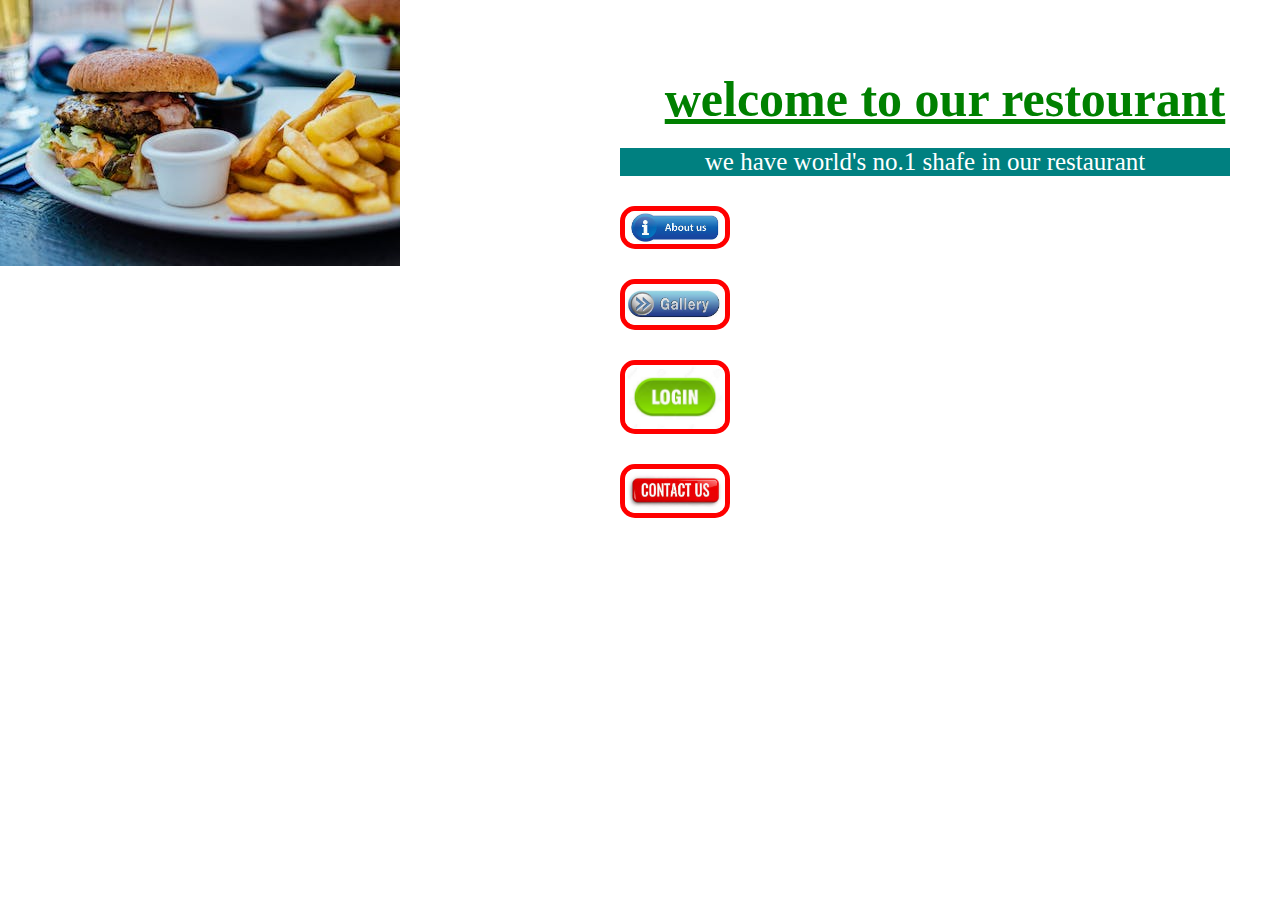
<file: index.html>
<html>
    <head>
        <title>home page</title>
        <meta charset="utf-8">
        <meta name="viewport" content="width=device-width,initial scale=1.0">
        <link rel="stylesheet" type="text/css" href="style.css">

    </head>
    <body style="background-image: url(./projectimage.jpeg); background-repeat: no-repeat;">
        <div>
            <section>
                <h1>welcome to our restourant</h1>
                <p>we have world's no.1 shafe in our restaurant </p>
            </section>
            <a href="./about.html"><img id="btn" src="./abouuslogo.jpeg" width="100"></a><br>
            <a href="./pre.html"><img id="btn" src="./gallarylogo.jpeg" width="100"></a><br>
            <a href="./lg.html"><img id="btn" src="./LOGIN.jpeg" width="100"></a><br>
             <a href="./contect.html"><img id="btn" src="./contactlogo.jpeg" width="100"></a><br>
        </div>
    </body>
</html>
</file>
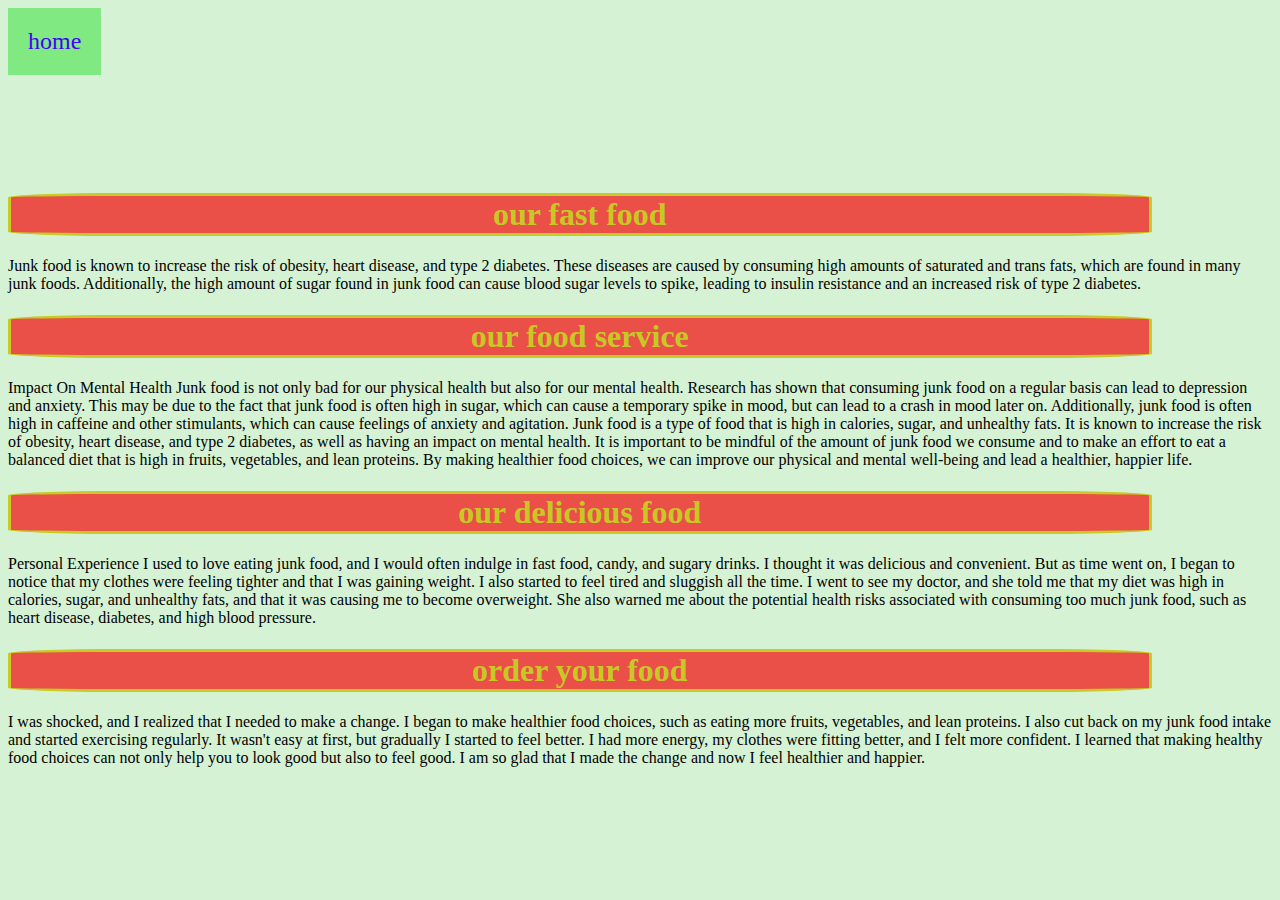
<file: about.html>
<html>
       <head>
	         <title> about </title>
			 <style type="text/css">
				h1
				{
					background-color:rgba(240, 30, 30, 0.767); 
					color:rgba(190, 235, 27, 0.795);
					border: solid;
					text-align: center;
					width:90%;
					border-radius: 10%;
				}

				
				body
				{
					background-color: rgba(212, 241, 210, 0.955);
				}
				
				a
					{
						text-decoration: none;
						font-size: x-large;
						font-weight: 400;
						font-style: inherit;
						text-align: right;
						float:left;
						display:block;
						color:black;
						padding:14px 16px;
						list-style-type:none;
						margin:0;
						padding:20px 20px;
						overflow:hidden;
						background-color: rgb(129, 233, 129)
					}
					a:link
					{color:rgb(68, 0, 255);}
					a:visited
					{color:blue;}
					a:hover
					{color:red;}
					a:active
					{color:greenyellow;}   
					</style> 
	   </head>
	   <body>
	     <a href="./index.html">home</a>
	   
	                          <marquee><center><h1> ABOUT us </h1></center></marquee>
	   <p style="font-family: 'Gill Sans', 'Gill Sans MT', Calibri, 'Trebuchet MS', sans-serif; color:rgba(190, 235, 27, 0.795); font-weight: 300; font-weight: 300; color: green; font-size:xx-large"><h1>our fast food</h1>
        Junk food is known to increase the risk of obesity, heart disease, and type 2 diabetes. These diseases are caused by consuming high amounts of saturated and trans fats, which are found in many junk foods. Additionally, the high amount of sugar found in junk food can cause blood sugar levels to spike, leading to insulin resistance and an increased risk of type 2 diabetes.
                  <h1>our food service</h1>
                  Impact On Mental Health
                  Junk food is not only bad for our physical health but also for our mental health. Research has shown that consuming junk food on a regular basis can lead to depression and anxiety. This may be due to the fact that junk food is often high in sugar, which can cause a temporary spike in mood, but can lead to a crash in mood later on. Additionally, junk food is often high in caffeine and other stimulants, which can cause feelings of anxiety and agitation.
                  
                  Junk food is a type of food that is high in calories, sugar, and unhealthy fats. It is known to increase the risk of obesity, heart disease, and type 2 diabetes, as well as having an impact on mental health. It is important to be mindful of the amount of junk food we consume and to make an effort to eat a balanced diet that is high in fruits, vegetables, and lean proteins. By making healthier food choices, we can improve our physical and mental well-being and lead a healthier, happier life.
                  
                  
          <h1> our delicious food </h1>
          Personal Experience
I used to love eating junk food, and I would often indulge in fast food, candy, and sugary drinks. I thought it was delicious and convenient. But as time went on, I began to notice that my clothes were feeling tighter and that I was gaining weight. I also started to feel tired and sluggish all the time. I went to see my doctor, and she told me that my diet was high in calories, sugar, and unhealthy fats, and that it was causing me to become overweight. She also warned me about the potential health risks associated with consuming too much junk food, such as heart disease, diabetes, and high blood pressure.
           <h1> order your food </h1>
           I was shocked, and I realized that I needed to make a change. I began to make healthier food choices, such as eating more fruits, vegetables, and lean proteins. I also cut back on my junk food intake and started exercising regularly.

           It wasn't easy at first, but gradually I started to feel better. I had more energy, my clothes were fitting better, and I felt more confident. I learned that making healthy food choices can not only help you to look good but also to feel good. I am so glad that I made the change and now I feel healthier and happier.
           
           

                  
				  
	         
	   </body>
</html>
</file>
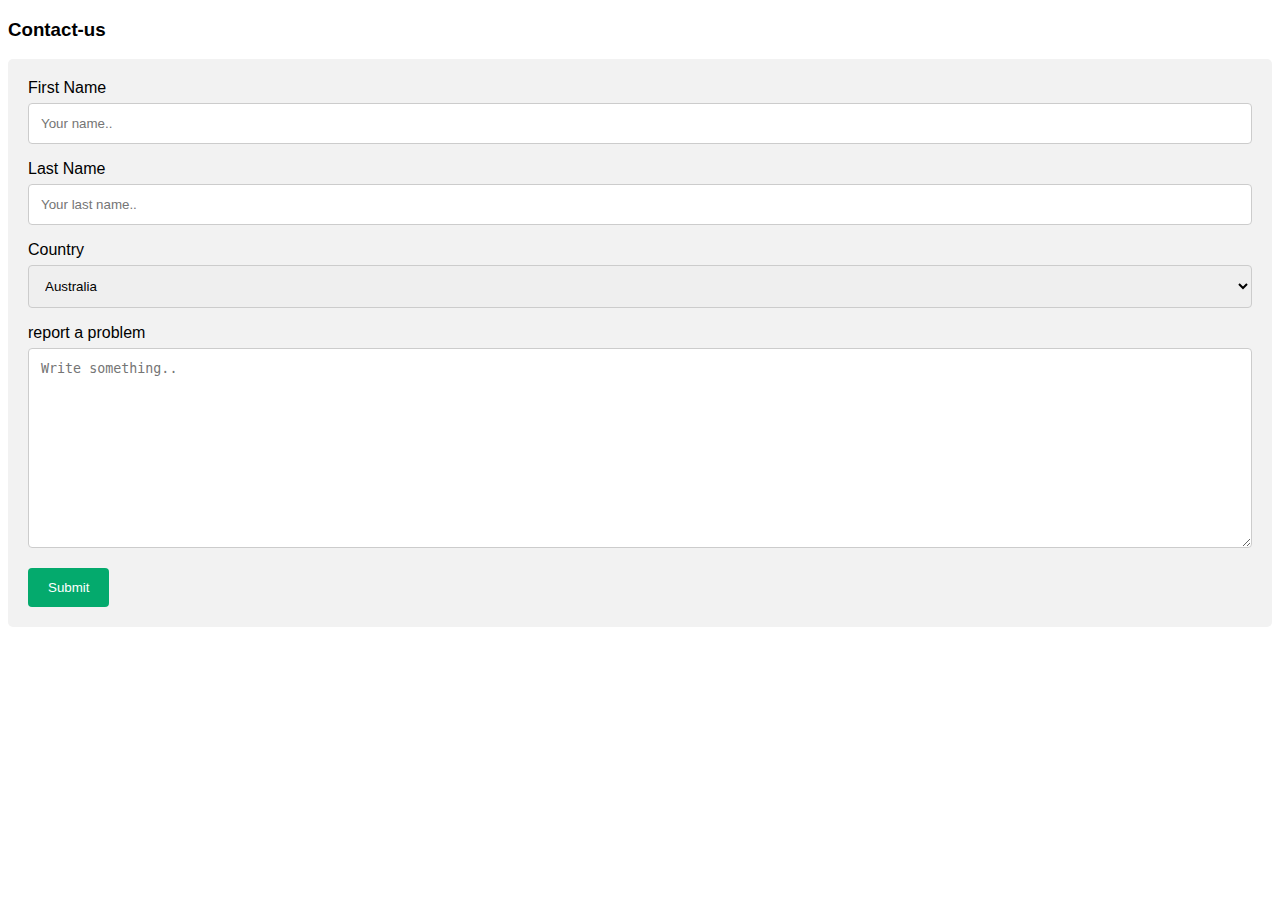
<file: contect.html>
<!DOCTYPE html>
<html>
<head>
<meta name="viewport" content="width=device-width, initial-scale=1">
<style>
body {font-family: Arial, Helvetica, sans-serif;}
* {box-sizing: border-box;}

input[type=text], select, textarea {
  width: 100%;
  padding: 12px;
  border: 1px solid #ccc;
  border-radius: 4px;
  box-sizing: border-box;
  margin-top: 6px;
  margin-bottom: 16px;
  resize: vertical;
}

input[type=submit] {
  background-color: #04AA6D;
  color: white;
  padding: 12px 20px;
  border: none;
  border-radius: 4px;
  cursor: pointer;
}

input[type=submit]:hover {
  background-color: #45a049;
}

.container {
  border-radius: 5px;
  background-color: #f2f2f2;
  padding: 20px;
}
</style>
</head>
<body>

<h3>Contact-us</h3>

<div class="container">
  <form action="/action_page.php">
    <label for="fname">First Name</label>
    <input type="text" id="fname" name="firstname" placeholder="Your name..">

    <label for="lname">Last Name</label>
    <input type="text" id="lname" name="lastname" placeholder="Your last name..">

    <label for="country">Country</label>
    <select id="country" name="country">
      <option value="australia">Australia</option>
      <option value="canada">Canada</option>
      <option value="usa">USA</option>
    </select>

    <label for="subject">report a problem</label>
    <textarea id="subject" name="subject" placeholder="Write something.." style="height:200px"></textarea>

    <input type="submit" value="Submit">
  </form>
</div>

</body>
</html>
</file>
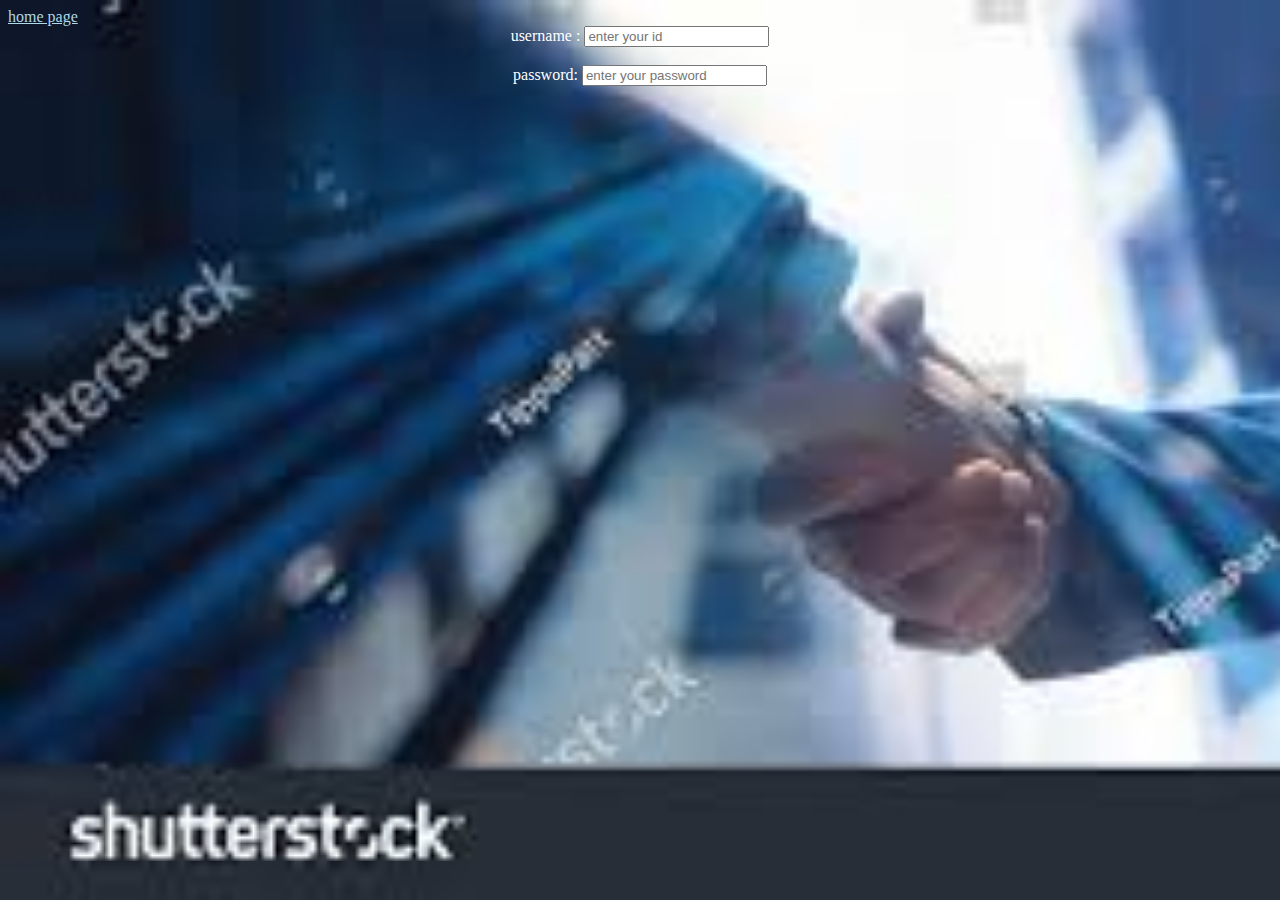
<file: lg.html>
<html>
       <head>
	         <title> login page </title>
	   </head>
	   <body  style="background-image:url('./bg5.jpeg'); background-size:cover;">
       <a href="./index.html" style="color:lightblue;">home page</a>	   
	   <div style="color:white;"><center><label>username :</label>
	   <input type="text" placeholder="enter your id"><br><br>
	   <label>password:</label>
	   <input type="text" placeholder="enter your password"></center><br><br>
		</div>

	   </body>
</html>
</file>
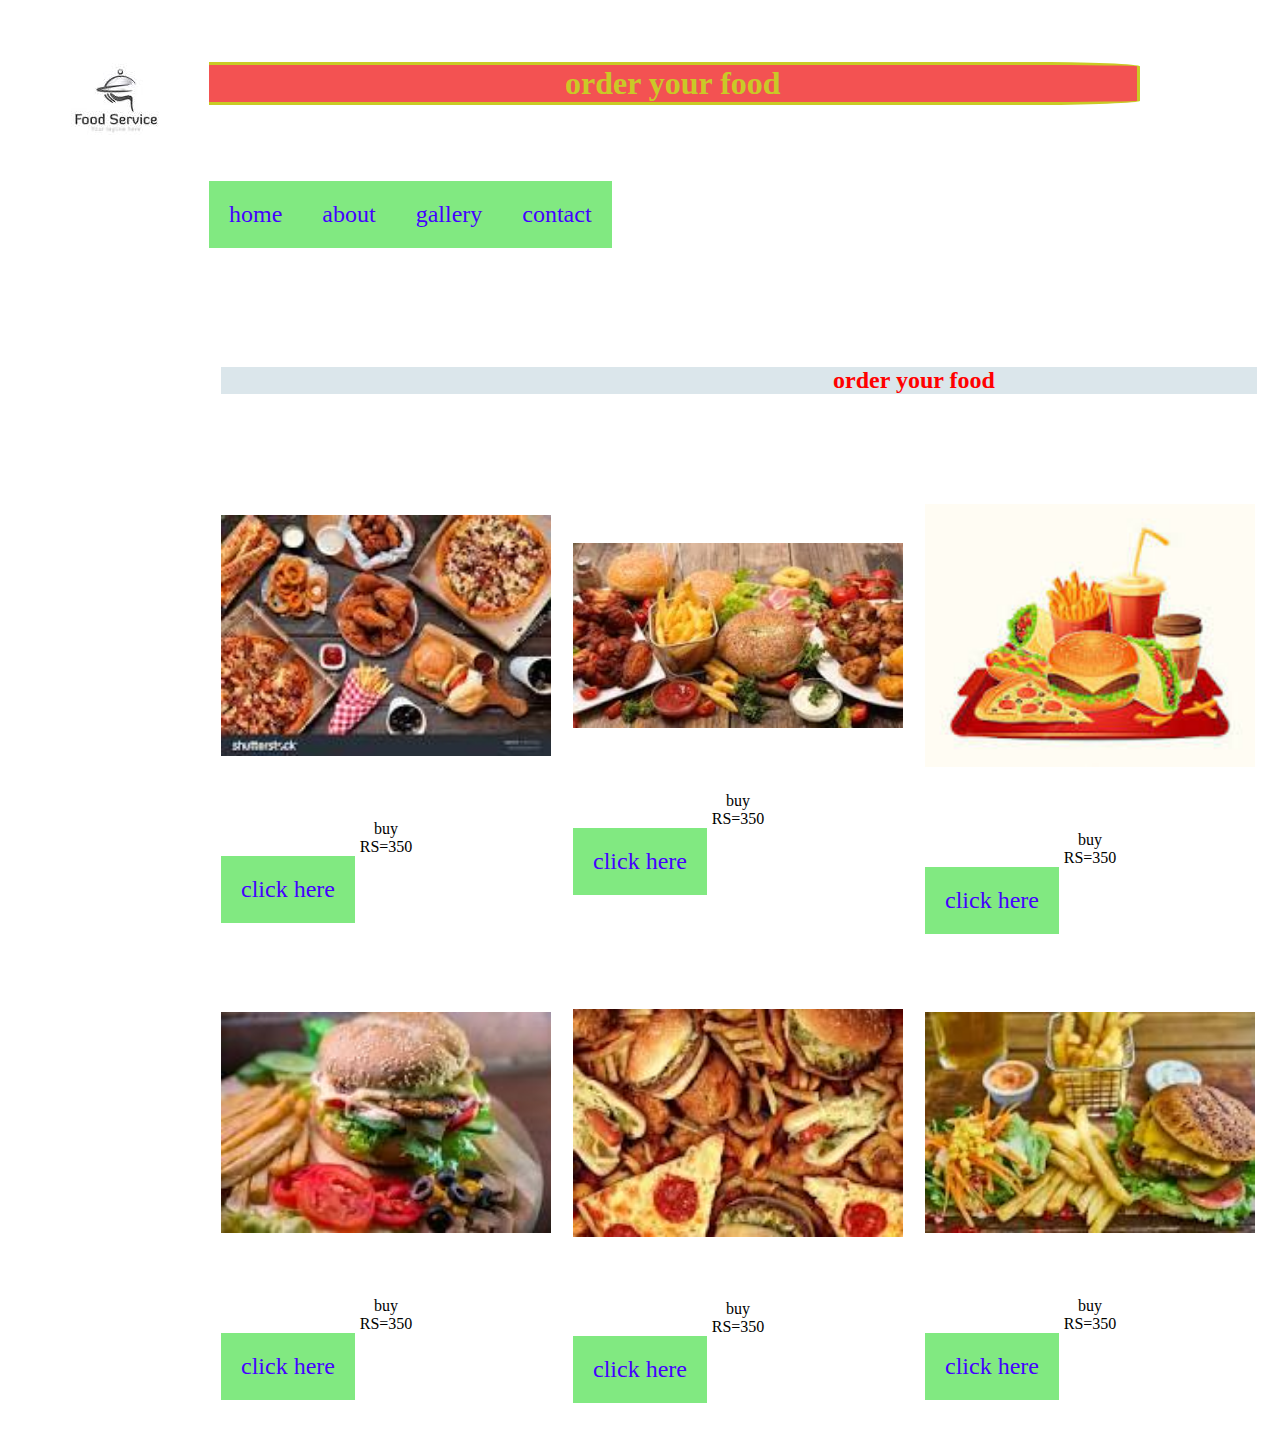
<file: pre.html>
<!DOCTYPE html>
<html>
    <head>
        <title>food order</title>
        <style type="text/css">
            h1
            {
                background-color:rgba(240, 30, 30, 0.767); 
                color:rgba(190, 235, 27, 0.795);
                border: solid;
                text-align: center;
                width:90%;
                border-radius: 10%;
            }
            h2,h3
            {color:white;}
            a
                {
                    text-decoration: none;
                    font-size: x-large;
                    font-weight: 400;
                    font-style: inherit;
                    text-align: right;
                    float:left;
                    display:block;
                    color:black;
                    padding:14px 16px;
                    list-style-type:none;
                    margin:0;
                    padding:20px 20px;
                    overflow:hidden;
                    background-color: rgb(129, 233, 129)
                }
                a:link
                {color:rgb(68, 0, 255);}
                a:visited
                {color:blue;}
                a:hover
                {color:red;}
                a:active
                {color:greenyellow;}    
                h2
                {
                    background-color: rgb(219, 230, 235);
                    color: red;
                    text-align: center;
                }              
                body
                {background-color:white;} 
                .menu 
                    {
                     float: left;
                     width: 80%
                     text-align:center;
                     
                    }
                    .img
    {
        float: left;
    }
                
        </style>
        
    </head>
    <body>
            <div style="padding:15px;text-align:center;">
            <p class="img"> <img src="./logo.jpeg"></p>
           &nbsp;&nbsp;&nbsp;&nbsp; <h1>order your food</h1>
            <br><br><br>
            <div style="overflow:auto">
             <div class="menu">
              <a href ="./index.html">home</a>
              <a href ="./about.html">about</a>
              <a href ="./pre.html">gallery</a>
              <a href ="./contect.html">contact</a>
  </div>
            <div>

            <table style="width:100%">
            <tr>
                <td colspan="8" style="padding:20px 10px;"><h2>order your food</h2>
                </td>
            </tr>
                <td colspan="2" style="padding: 5px 10px;">
                    <img src="./image10.jpeg" style="width: 330px;">
                    <h3> nature kingdom :</h3> buy<br>
                    RS=350<br>
                    <a href="./lg.html">click here</a>
                </td>
            <br>
            
                <td colspan="2" style="padding: 5px 10px;">
                    <img src="./image11.jpeg" style="width: 330px;">
                    <h3> mathmatics:</h3> buy<br>
                    RS=350<br>
                    <a href="./lg.html">click here</a>
                </td>
        
            <br>
                <td colspan="2" style="padding: 5px 10px;">
                    <img src="./image12.jpeg" style="width: 330px;">
                    <h3> in your own backyard : </h3>buy<br>
                    RS=350<br>
                    <a href="./lg.html">click here</a>
                </td>
            <br>
                <td colspan="2" style="padding: 5px 10px;">
                    <img src="./image13.jpeg" style="width: 330px;">
                    <h3> harry potter and the deathly hallows :</h3>buy<br>
                    RS=350<br>
                    <a href="./lg.html">click here</a>
                </td>

            <br>
            <tr>
                <td colspan="2" style="padding: 5px 10px;">
                    <img src="./image14.jpeg" style="width: 330px;">
                    <h3> grave secrets :</h3> buy<br>
                    RS=350<br>
                    <a href="./lg.html">click here</a>
                </td>
            <br>
                <td colspan="2" style="padding: 5px 10px;">
                    <img src="./image15.jpeg" style="width: 330px;">
                    <h3>the childern of old leech :</h3>buy<br>
                    RS=350<br>
                    <a href="./lg.html">click here</a>
                </td>
            <br>
                <td colspan="2" style="padding: 5px 10px;">
                    <img src="./image16.jpeg" style="width: 330px;">
                    <h3> hoops :</h3> buy<br>
                    RS=350<br>
                    <a href="./lg.html">click here</a>
                </td>
            <br>
                <td colspan="2" style="padding: 5px 10px;">
                    <img src="./image17.jpeg" style="width: 330px;">
                    <h3> demon slayer :</h3> buy<br>
                    RS=350<br>
                    <a href="./lg.html">click here</a>
                    
                </td>
                </tr>
            <br>  </table>
            </div>
        </body>
</html>
</file>
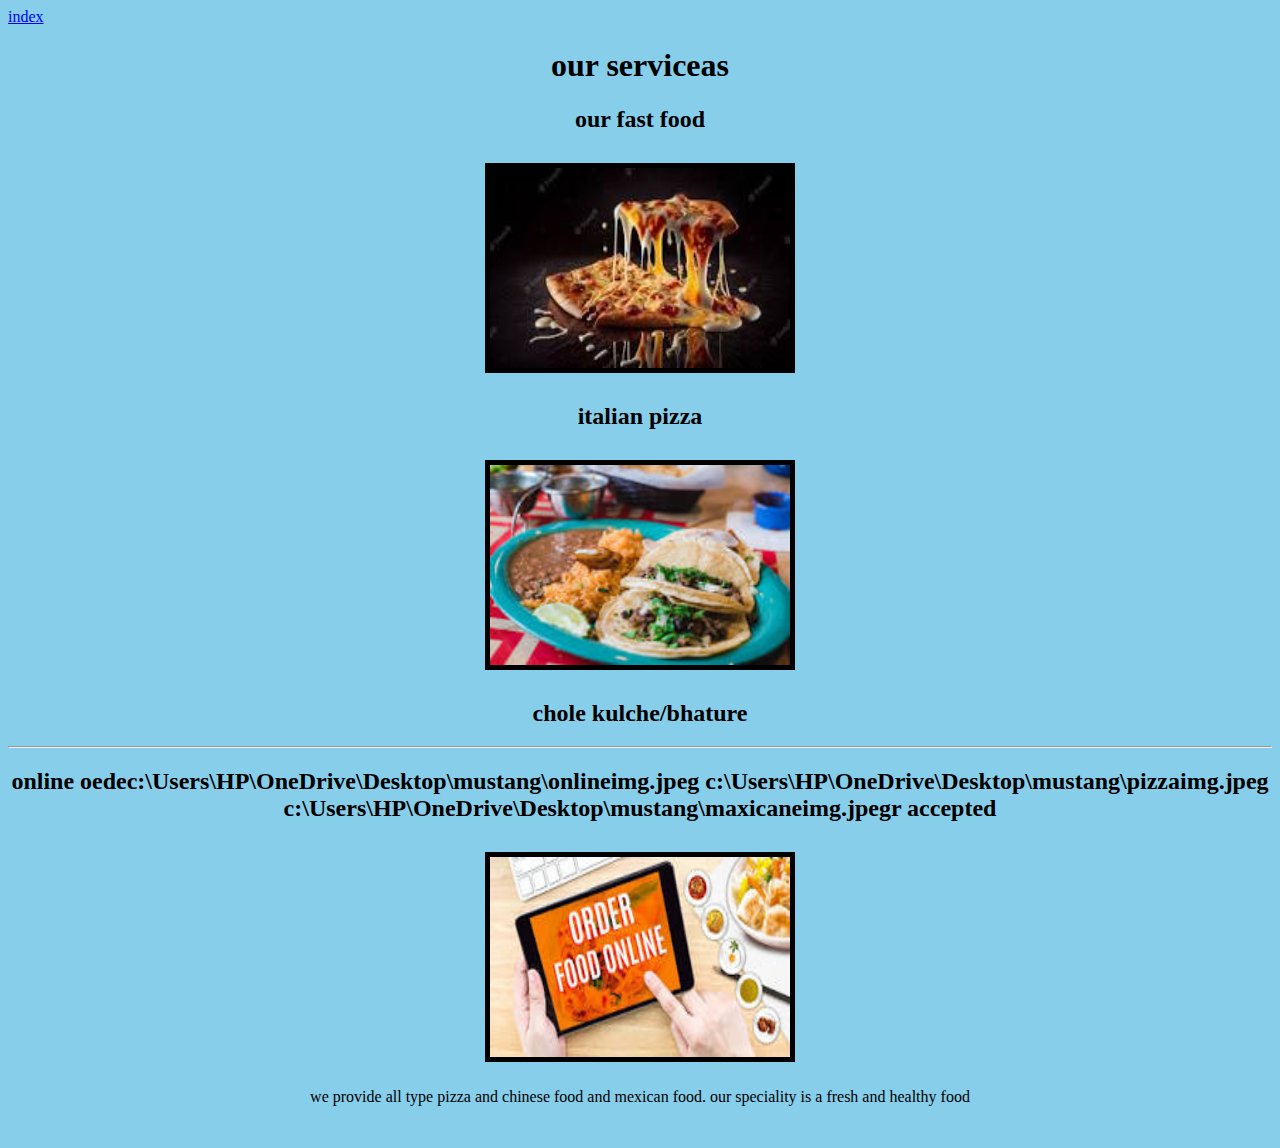
<file: sevices.html>
<html>
    <head>
        <title>services</title>
        <meta charset="utf-8">
        <meta name="viewport" content="width=width-device-width,initial scale=1.0">
        <meta rel="stylesheet" type="text/css" href="style.css">
    </head>
    <body bgcolor="skyblue">
        <a href="index.html">index</a>
      <center>  <h1>our serviceas</h1> </center>
        <section>
            <center>
                <h2> our fast food </h2>
                <img src="./pizzaimg.jpeg" width="300" height="200" hspace="50" align="center" vspace="10" border="5"><br>
                <center><h2>italian pizza</h2></center>

                <img src="./maxicaneimg.jpeg"width="300" height="200" hspace="50" align="center" vspace="10" border="5">
                <center><h2>chole kulche/bhature</h2></center>
                <hr>

                    <h2>online oedec:\Users\HP\OneDrive\Desktop\mustang\onlineimg.jpeg c:\Users\HP\OneDrive\Desktop\mustang\pizzaimg.jpeg c:\Users\HP\OneDrive\Desktop\mustang\maxicaneimg.jpegr accepted</h2>
                    <img src="./onlineimg.jpeg" width="300" height="200" hspace="50" align="center" vspace="10" border="5"><br>
                    <p id="nm">
                        we provide all type pizza and chinese food and mexican food. our speciality is a fresh and healthy food </p><br>
            </center>
        </section>
        </body>
</html>
</file>
<file: style.css>
/*css reset*/
*
{
    margin:0;
    padding:0;
}
/*navigation part*/
#navbar
{
    display:flex;
    text-align:center;
    border:10px double mediunvioletred;

}
#logo
{
    margin:0;
}
#logo img
{
    margin-top: 20px;
    margin-bottom: 20px;
    height: 300px;
    border: 5px solod darkmagenta;    

}
ul li
{
    margin-top: 20px;
    color:black;
    list-style-type: square;
    font-size: 20px;
    font-family: serif verdana helvetica;
}          
ul li a 
{
    color:cyan;
    display: block;
    padding: 15px;
    border-radius: 20px;
    text-decoration: underline;
    background-color:yellow;           
}
a:hover
{

    color:green;
    background-color: white;
}
a:active
{
color: red;
background-color: white;

}
/*home part*/
h1
{
    text-align: center;
    font-family: serif;
    font-size: 50px;
    color: pink;

}
p
{
    text-align: center;
    font-family: serif;
    font-size: 25px;
    display: block;
    background-color: teal;
    color: white;

}
div
{
    float:right;
    margin:50px;
}
#btn

{
    border: 5px solid red;
    border-radius: 15px;
    float: right;
    margin-right: 500px;
    margin-top: 30px;

}
/*services part*/
h1
{
    font-size: 50px;
    color: green;
    font-family: serif;
    text-align: center;
    display: block;
    background-color: white;
    width: 100%;
    padding: 20px;
    text-decoration: underline;
}
h2
{
    font-size: 25px;
    font-family: verdana;
    color: blueviolet;
    margin-top: 30px;
    text-decoration: underline;
}
#nm

{
    font-size: 20px;
    font-family: verdana;
    background-color: blueviolet;
    color:white;
    margin-top: 30px;
    text-align: center;
    width:80%;
    height: 50px;
}
/*about us part*/
</file>
